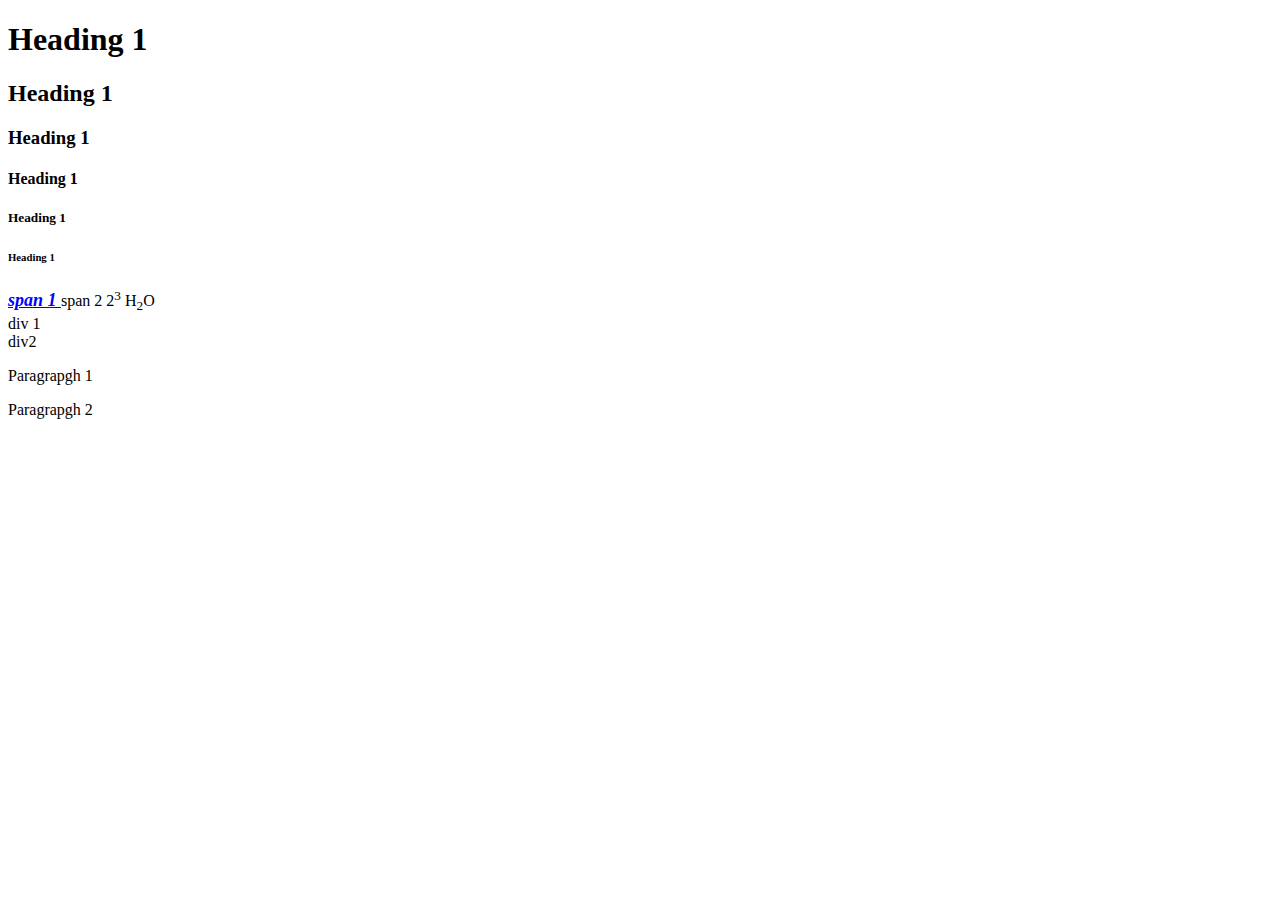
<file: index.html>
<!DOCTYPE html>
<html>
<head>
	<title>
		HTML Document
	</title>
	<!-- js css meta -->
</head>
<body>
<!-- content -->
<h1> Heading 1  </h1>
<h2> Heading 1  </h2>
<h3> Heading 1  </h3>
<h4> Heading 1  </h4>	
<h5> Heading 1  </h5>
<h6> Heading 1  </h6>
	
<span>
 <font size="4" color="blue" face="Tahoma" >
 <b>
 	<i>
 		<u>
 			span 1  
 		</u>
 	</i>
 </b>	
</font>
  </span>
<span>
 span 2

  2<sup>3</sup>
  H<sub>2</sub>O
</span>

<div> div 1</div>
<div> div2 </div>	

<p> Paragrapgh 1 </p>
<p> Paragrapgh 2</p>

</body>
</html>
</file>
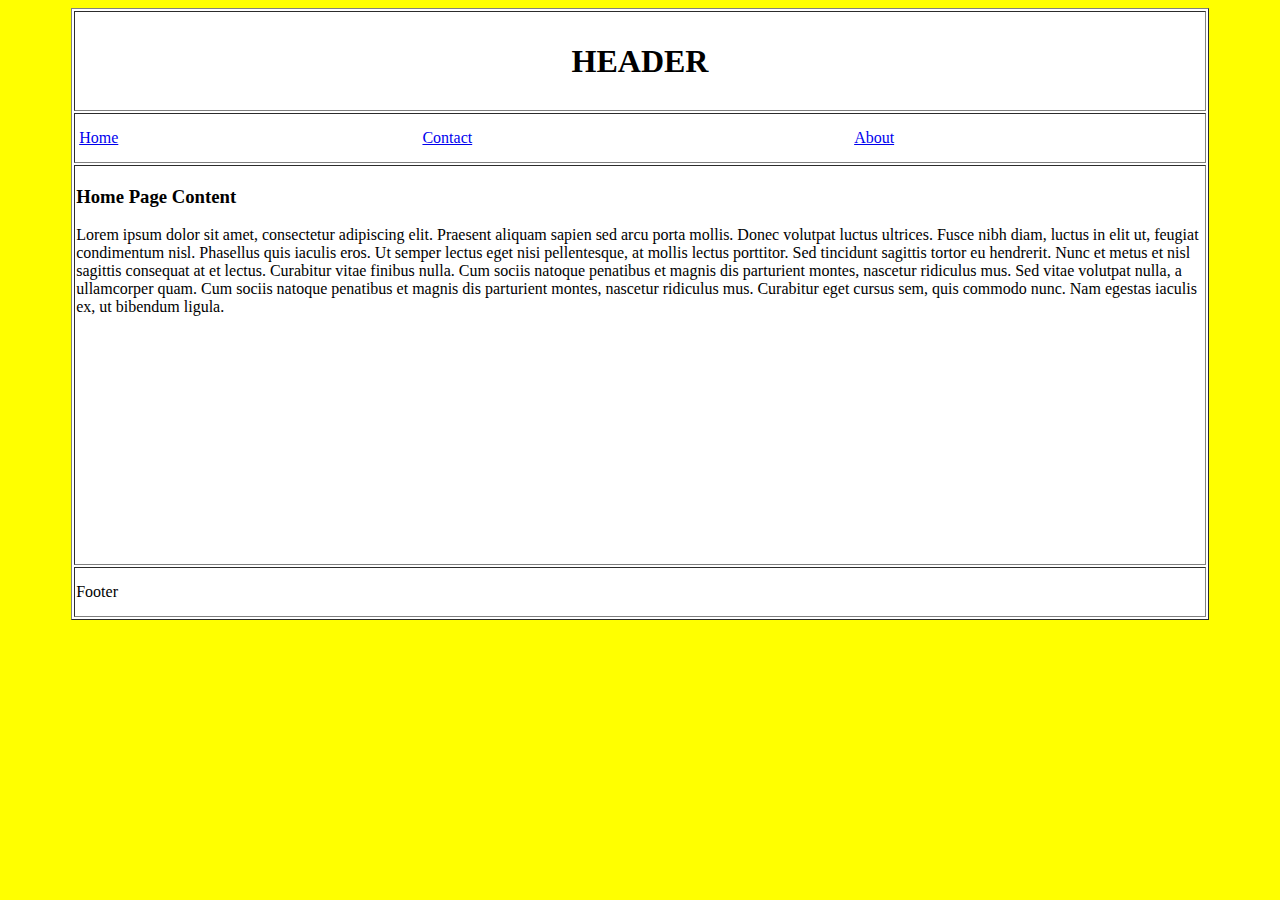
<file: site/html/index.html>
<!DOCTYPE html>
<html>
<head>
	<title>Home Page</title>
</head>
<body bgcolor="yellow">

<table border="1" bgcolor="white" width="90%" align="center">
	<tr height="100px">
		<td align="center">
			<h1> HEADER</h1>
		</td>
	</tr>	
	<tr height="50px">
		<td>
			<table  width="100%">
				<tr>
					<td>
						<a href="index.html"> Home</a>
					</td>
					<td> 
						<a href="contact.html"> Contact </a>
					</td>
					
					<td>
						<a href="about.html"> About </a>
					</td>
				</tr>
			</table>
		</td>
	</tr>
	<tr height="400px" valign="top">
	 	<td>	
	 		<h3>Home Page Content</h3>
	 		 <p>Lorem ipsum dolor sit amet, consectetur adipiscing elit. Praesent aliquam sapien sed arcu porta mollis. Donec volutpat luctus ultrices. Fusce nibh diam, luctus in elit ut, feugiat condimentum nisl. Phasellus quis iaculis eros. Ut semper lectus eget nisi pellentesque, at mollis lectus porttitor. Sed tincidunt sagittis tortor eu hendrerit. Nunc et metus et nisl sagittis consequat at et lectus. Curabitur vitae finibus nulla. Cum sociis natoque penatibus et magnis dis parturient montes, nascetur ridiculus mus. Sed vitae volutpat nulla, a ullamcorper quam. Cum sociis natoque penatibus et magnis dis parturient montes, nascetur ridiculus mus. Curabitur eget cursus sem, quis commodo nunc. Nam egestas iaculis ex, ut bibendum ligula. </p>
	 	</td>
	 </tr>
	<tr height="50px">
	 	<td>
	 		Footer
	 	</td> 
	 </tr>
</table>


</body>
</html>
</file>
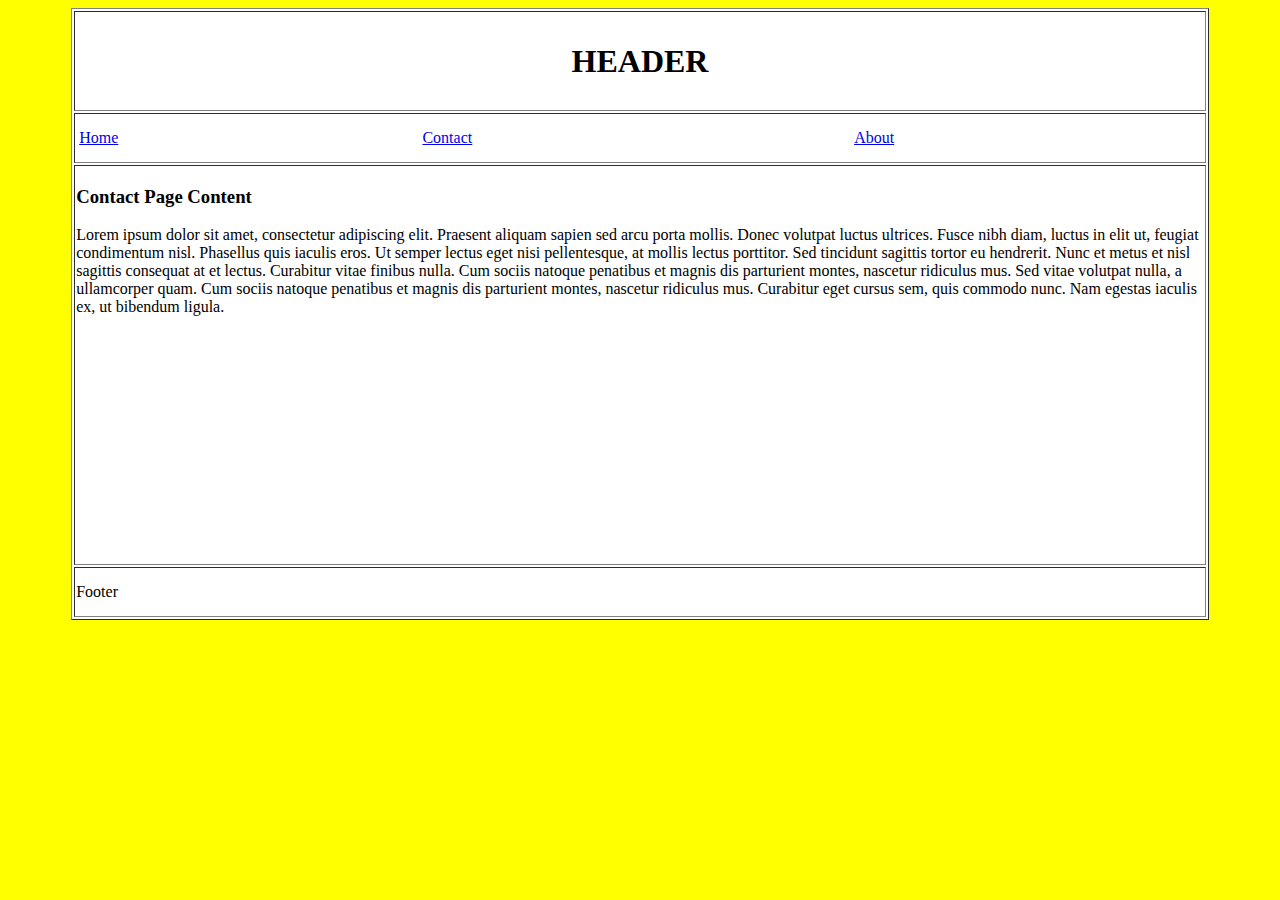
<file: site/html/contact.html>
<!DOCTYPE html>
<html>
<head>
	<title>Home Page</title>
</head>
<body bgcolor="yellow">

<table border="1" bgcolor="white" width="90%" align="center">
	<tr height="100px">
		<td align="center">
			<h1> HEADER</h1>
		</td>
	</tr>	
	<tr height="50px">
		<td>
			<table  width="100%">
				<tr>
					<td>
						<a href="index.html"> Home</a>
					</td>
					<td> 
						<a href="contact.html"> Contact </a>
					</td>
					
					<td>
						<a href="about.html"> About </a>
					</td>
				</tr>
			</table>
		</td>
	</tr>
	<tr height="400px" valign="top">
	 	<td>	
	 		<h3>Contact  Page Content</h3>
	 		 <p>Lorem ipsum dolor sit amet, consectetur adipiscing elit. Praesent aliquam sapien sed arcu porta mollis. Donec volutpat luctus ultrices. Fusce nibh diam, luctus in elit ut, feugiat condimentum nisl. Phasellus quis iaculis eros. Ut semper lectus eget nisi pellentesque, at mollis lectus porttitor. Sed tincidunt sagittis tortor eu hendrerit. Nunc et metus et nisl sagittis consequat at et lectus. Curabitur vitae finibus nulla. Cum sociis natoque penatibus et magnis dis parturient montes, nascetur ridiculus mus. Sed vitae volutpat nulla, a ullamcorper quam. Cum sociis natoque penatibus et magnis dis parturient montes, nascetur ridiculus mus. Curabitur eget cursus sem, quis commodo nunc. Nam egestas iaculis ex, ut bibendum ligula. </p>
	 	</td>
	 </tr>
	<tr height="50px">
	 	<td>
	 		Footer
	 	</td> 
	 </tr>
</table>


</body>
</html>
</file>
